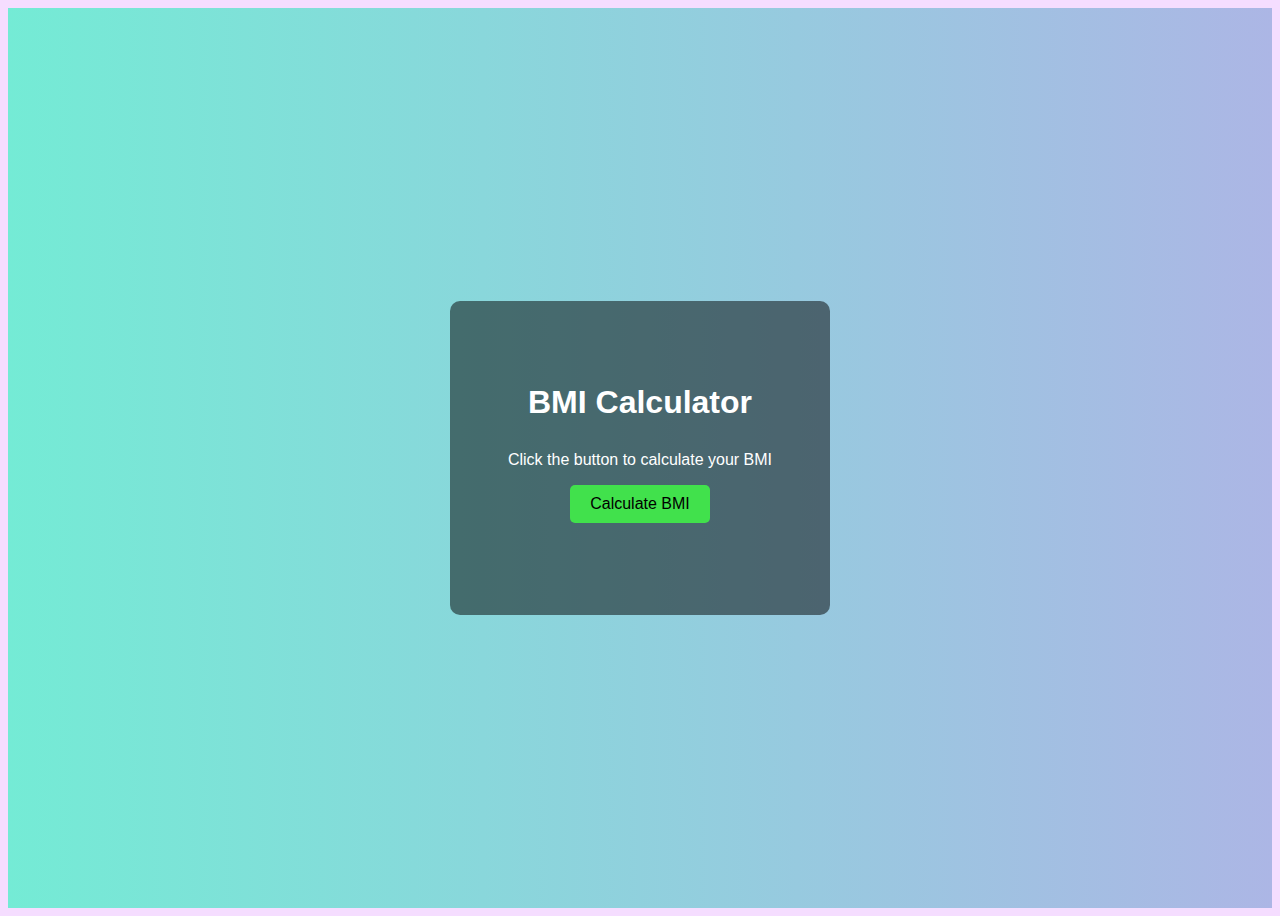
<file: project1/index.html>
<!DOCTYPE html>
<html lang="en">
<head>
    <meta charset="UTF-8">
    <meta name="viewport" content="width=device-width, initial-scale=1.0">
    <title>BMI Calculator</title>
    <link rel="stylesheet" href="styles.css">
</head>
<body>
    <div class="container">
        <h1 id="bmical">BMI Calculator</h1>
        <p>Click the button to calculate your BMI</p>
        <button onclick="calBmi()">Calculate BMI</button>
        <div id="result"></div>
    </div>

    <script src="script.js"></script>
</body>
</html>
</file>
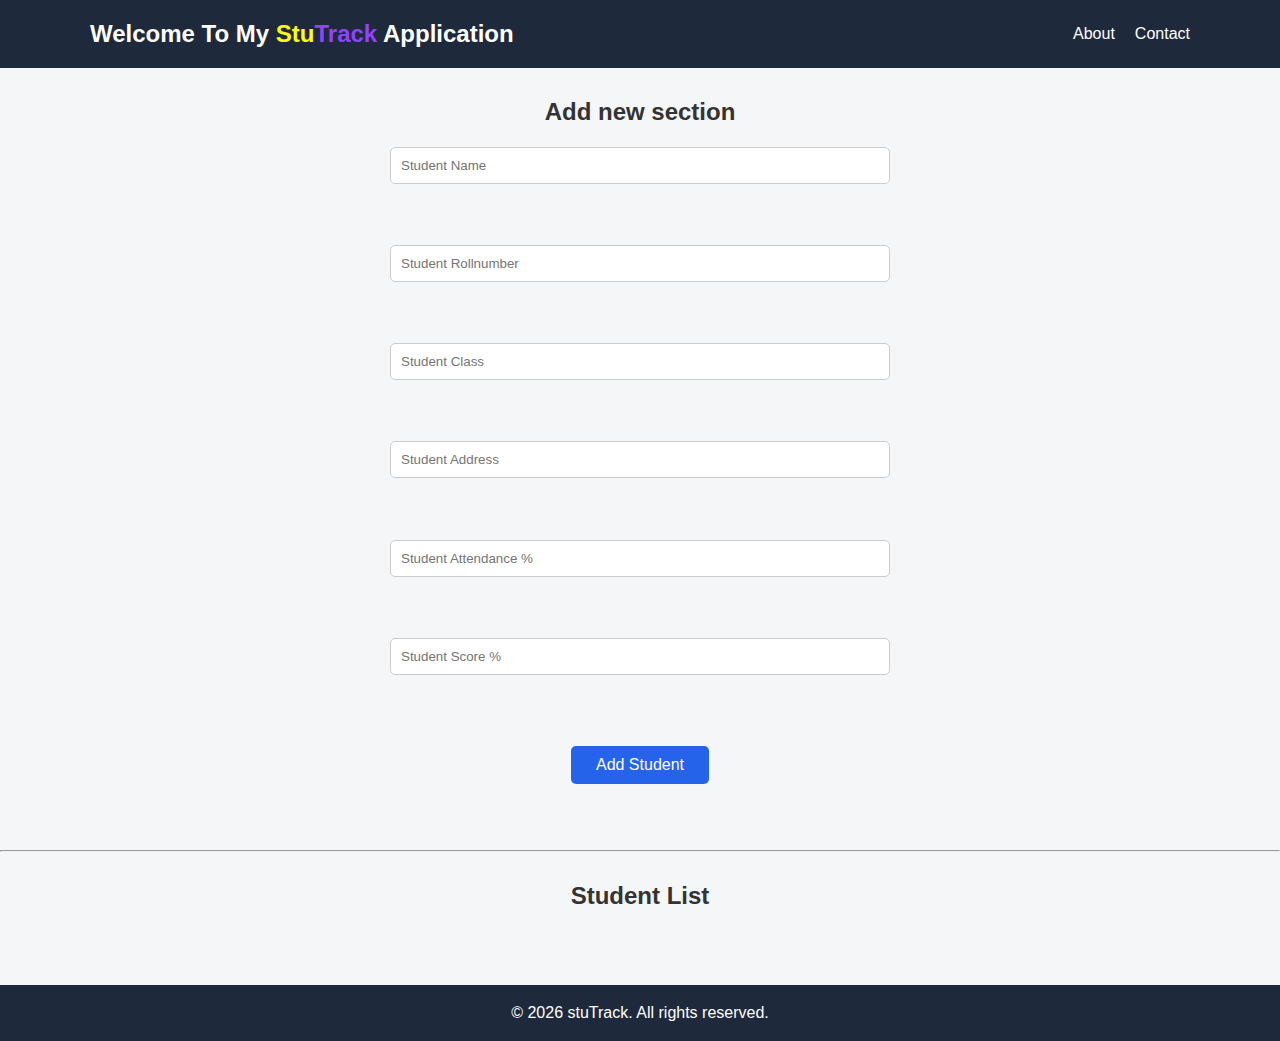
<file: project2/index.html>
<!--when i started a project in fri 2 jan 2026 -->
<!DOCTYPE html>
<html lang="en">

<head>
    <meta charset="UTF-8">
    <meta name="viewport" content="width=device-width, initial-scale=1.0">
    <title>Student performance analysis</title>
    <link rel="stylesheet" href="style.css">
</head>

<body>
    <header>
        <div class="container">
             <h1>Welcome to my <span class="high">stu</span><span class="light">Track</span> Application</h1>
            <nav>
                <ul>
                    <li><a href="about.html">About</a></li>
                    <li><a href="contact.html">Contact</a></li>
                </ul>
            </nav>
        </div>
    </header>

    <h2>Add new section</h2>

    <input type="text" placeholder="Student Name" id="Name">
    <br><br>
    <input type="text" placeholder="Student Rollnumber" id="Rollnumber">
    <br><br>
    <input type="text" placeholder="Student Class" id="Class">
    <br><br>
    <input type="text" placeholder="Student Address" id="Address">
    <br><br>
    <input type="number" placeholder="Student Attendance %" id="Attendance">
    <br><br>
    <input type="number" placeholder="Student Score %" id="Score">
    <br><br>
    <button onclick="addstudent()">Add Student</button>
    <br><br>
    <hr>

    <h2>Student List</h2>
    <div id="studentList"></div>
    <footer>
        <p>&copy; 2026 stuTrack. All rights reserved.</p>
    </footer>
    <script src="script.js"></script>
</body>

</html>
</file>
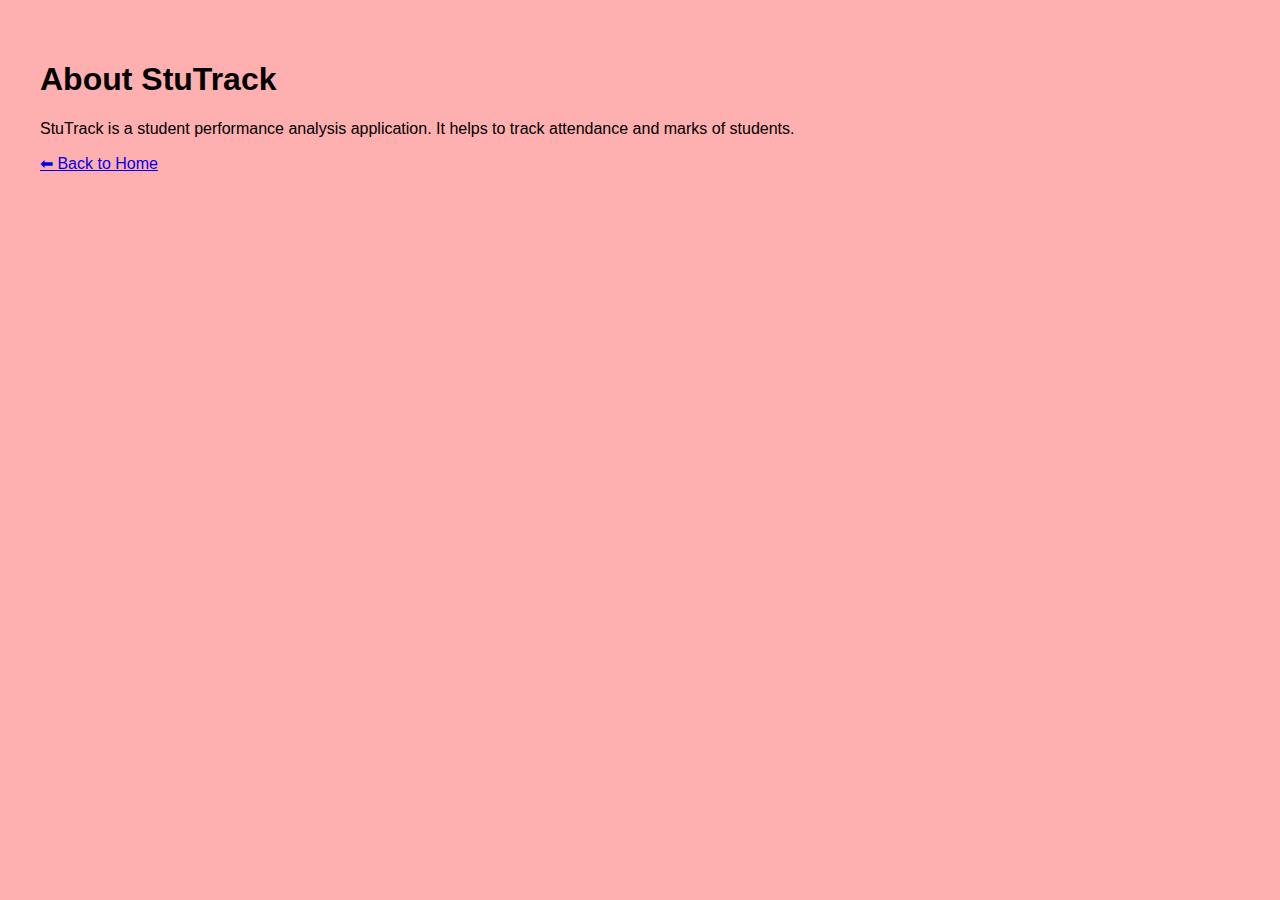
<file: project2/about.html>
<!DOCTYPE html>
<html>
<head>
  <title>About - StuTrack</title>
</head>
<style>
  body {
    font-family: Arial, sans-serif;
    background-color: #feafaf;
    margin: 20px;
    padding: 20px;
    border-radius: 5px;
  }
</style>
<body>

  <h1>About StuTrack</h1>

  <p>
    StuTrack is a student performance analysis application.
    It helps to track attendance and marks of students.
  </p>

  <a href="index.html">⬅ Back to Home</a>

</body>
</html>
</file>
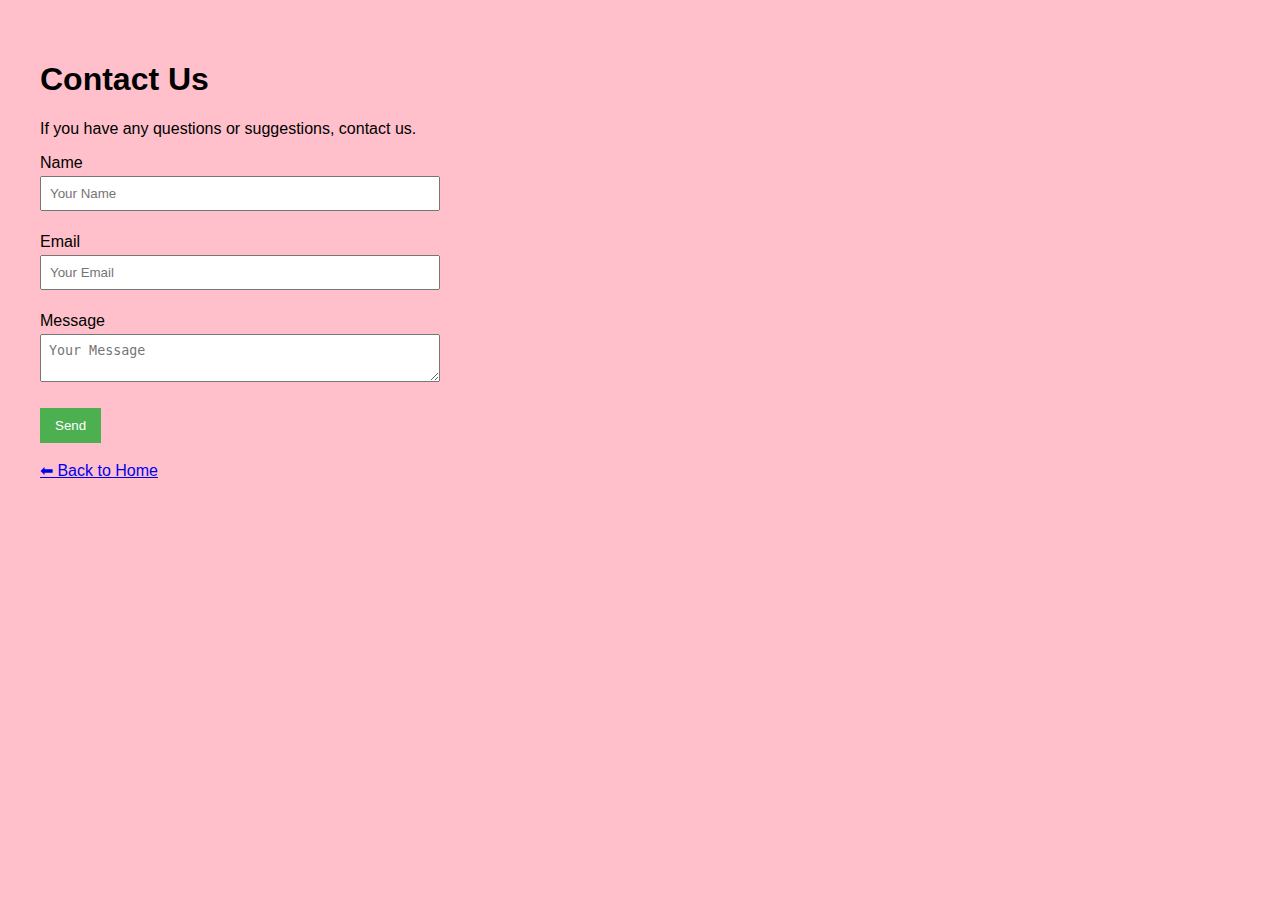
<file: project2/contact.html>
<!DOCTYPE html>
<html>
<head>
  <title>Contact - StuTrack</title>
</head>
<style>
  form {
    max-width: 400px;
  }
  input, textarea {
    width: 100%;
    padding: 8px;
    margin: 4px 0;
    box-sizing: border-box;
  } 
  button {
    padding: 10px 15px;
    background-color: #4CAF50;
    color: white;
    border: none;
    cursor: pointer;
  }
  button:hover {
    background-color: #45a049;
  }
  body {
    font-family: Arial, sans-serif;
    background-color: pink;
    margin: 20px;
    padding: 20px;
    border-radius: 5px;
    

  }
</style>
<body>

  <h1>Contact Us</h1>

  <p>If you have any questions or suggestions, contact us.</p>

  <form>
    <label>Name</label><br>
    <input type="text" placeholder="Your Name"><br><br>

    <label>Email</label><br>
    <input type="email" placeholder="Your Email"><br><br>

    <label>Message</label><br>
    <textarea placeholder="Your Message"></textarea><br><br>

    <button type="submit">Send</button>
  </form>

  <br>
  <a href="index.html">⬅ Back to Home</a>

</body>
</html>
</file>
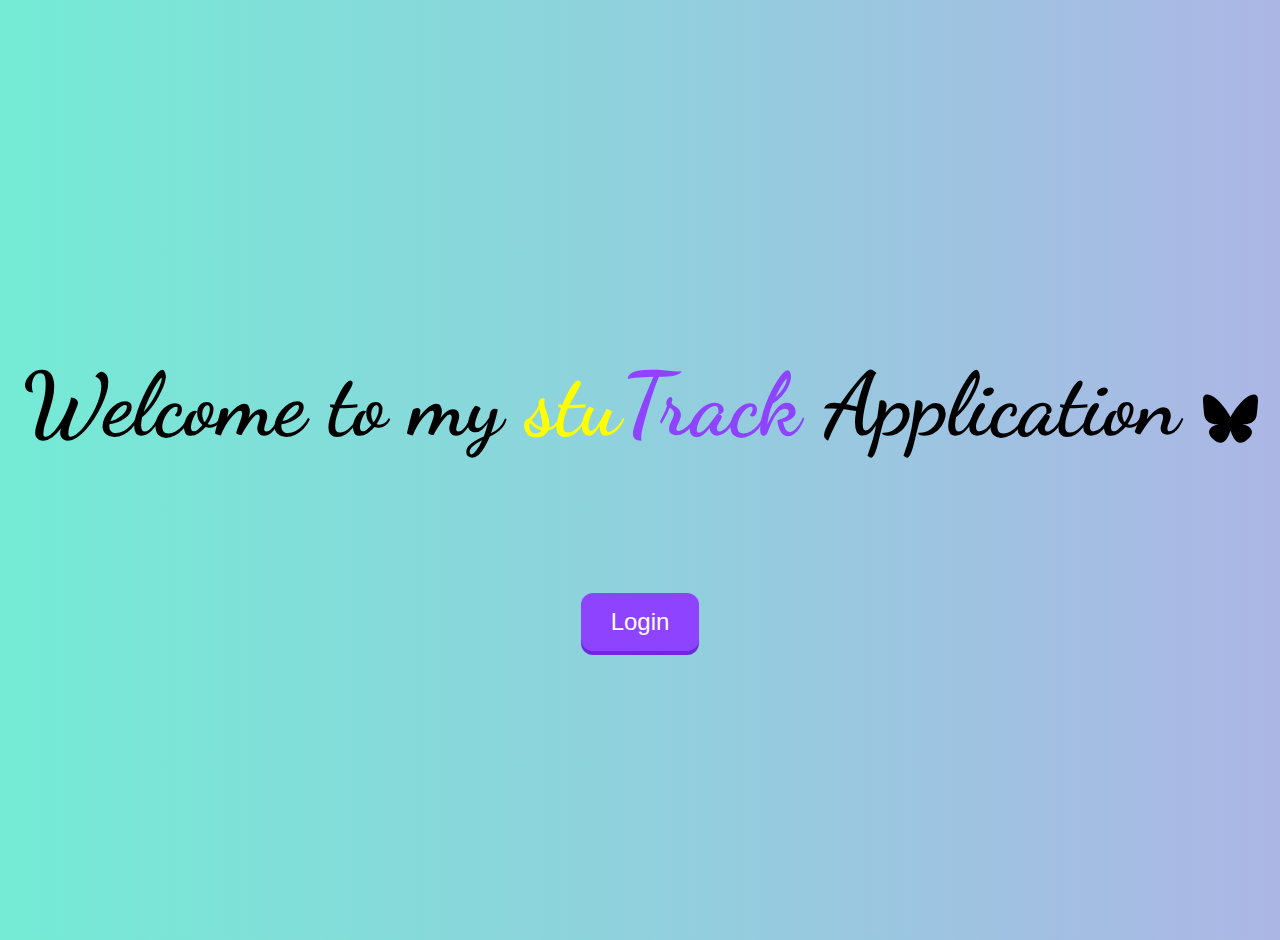
<file: project2/login.html>
<!DOCTYPE html>
<html lang="en">

<head>
    <meta charset="UTF-8">
    <meta name="viewport" content="width=device-width, initial-scale=1.0">
    <title>opening page</title>
    <link href="https://fonts.googleapis.com/css2?family=Dancing+Script:wght@600&display=swap" rel="stylesheet">
    <link rel="stylesheet" href="https://cdn.jsdelivr.net/npm/bootstrap-icons@1.10.5/font/bootstrap-icons.css">
</head>
<style>
   /* Base styles (desktop default) */
body {
    font-family: 'Dancing Script', cursive;
    font-size: 44px;
    background: linear-gradient(to right, #74ebd5, #ACB6E5);
    display: flex;
    flex-direction: column;
    justify-content: center;
    align-items: center;
    height: 100vh;
    margin: 0;
    text-align: center;
    padding: 20px; /* important for mobile */
}

h1 {
    line-height: 1.3;
}

.high {
    color: yellow;
}

.light {
    color: #8e43fe;
}

button {
    background-color: #8e43fe;
    color: white;
    border: none;
    padding: 15px 30px;
    font-size: 24px;
    margin-top: 20px;
    cursor: pointer;
    border-radius: 12px;
    box-shadow: 0 4px #6a2bdc;
}

/* SVG icon scaling */
svg {
    vertical-align: middle;
}

/* ---------------- MOBILE FIX ---------------- */
@media (max-width: 768px) {
    body {
        font-size: 26px;   /* 🔥 main fix */
    }

    h1 {
        font-size: 28px;
    }

    svg {
        width: 32px;
        height: 32px;
    }

    button {
        font-size: 18px;
        padding: 12px 24px;
        border-radius: 10px;
    }
}

/* ---------------- SMALL MOBILE ---------------- */
@media (max-width: 400px) {
    body {
        font-size: 22px;
    }

    h1 {
        font-size: 24px;
    }

    button {
        font-size: 16px;
        padding: 10px 20px;
    }
}

</style>


<body>
    <h1>Welcome to my <span class="high">stu</span><span class="light">Track</span> Application  <svg xmlns="http://www.w3.org/2000/svg" width="55" height="55" fill="currentColor" class="bi bi-bluesky" viewBox="0 0 16 16">
  <path d="M3.468 1.948C5.303 3.325 7.276 6.118 8 7.616c.725-1.498 2.698-4.29 4.532-5.668C13.855.955 16 .186 16 2.632c0 .489-.28 4.105-.444 4.692-.572 2.04-2.653 2.561-4.504 2.246 3.236.551 4.06 2.375 2.281 4.2-3.376 3.464-4.852-.87-5.23-1.98-.07-.204-.103-.3-.103-.218 0-.081-.033.014-.102.218-.379 1.11-1.855 5.444-5.231 1.98-1.778-1.825-.955-3.65 2.28-4.2-1.85.315-3.932-.205-4.503-2.246C.28 6.737 0 3.12 0 2.632 0 .186 2.145.955 3.468 1.948"/>
</svg></h1>
    <br>
    <button class="btn" onclick="location.href='index.html'">
        Login
    </button>

</body>

</html>
</file>
<file: project1/styles.css>
* {
    box-sizing: border-box;
    background-color: rgb(245, 221, 291);
}

body {
    font-family: Arial, Helvetica, sans-serif;
    display: flex;
    justify-content: center;
    align-items: center;
    height: 100vh;
    background: linear-gradient(to right, #74ebd5, #ACB6E5);
}
.container {
    width: 30%;
    margin: auto;
    text-align: center;
    padding: 50px;
    border: 2px solid transparent;
    border-radius: 10px;
    background-color: rgba(0, 0, 0, 0.5);
}

button {
    padding: 10px 20px;
    font-size: 16px;
    cursor: pointer;
    border: none;
    border-radius: 5px;
    background-color: rgb(65, 225, 76);
    color: rgb(0, 0, 0);
}

button:hover {
    background-color: rgb(65, 225, 76);
    color: black;
}

#bmical {
    margin-bottom: 20px;
    background-color: transparent;
    padding: 10px;
    color: rgb(255, 255, 255);
    border-radius: 5px;
    font-size: 37;
}
p{
    background-color: transparent;
    color: #fff;
}

#result {
    margin-top: 20px;
    font-size: 18px;
    font-weight: bold;
    background-color: transparent;
    padding: 10px;
    color: rgb(255, 253, 253);
    border-radius: 5px;

}
</file>
<file: project2/style.css>
/* Reset */
* {
  margin: 0;
  padding: 0;
  box-sizing: border-box;
  font-family: Arial, sans-serif;
}

/* Body */
body {
  background: #f4f6f8;
  color: #333;
  line-height: 1.6;
}

/* Header */
header {
  background: #1e293b;
  color: #fff;
  padding: 15px 0;
}

header .container {
  width: 90%;
  max-width: 1100px;
  margin: auto;
  display: flex;
  justify-content: space-between;
  align-items: center;
}

header h1 {
  font-size: 24px;
  text-transform: capitalize;
}

/* Navbar */
nav ul {
  list-style: none;
  display: flex;
  gap: 20px;
}

nav a {
  color: #fff;
  text-decoration: none;
  font-weight: 500;
}

nav a:hover {
  text-decoration: underline;
}

/* Main content */
h2 {
  margin: 25px 0 15px;
  text-align: center;
}

input {
  width: 100%;
  max-width: 500px;
  padding: 10px;
  margin: 5px auto;
  display: block;
  border: 1px solid #ccc;
  border-radius: 5px;
}

button {
  display: block;
  margin: 15px auto;
  padding: 10px 25px;
  border: none;
  background: #2563eb;
  color: #fff;
  font-size: 16px;
  border-radius: 5px;
  cursor: pointer;
}

button:hover {
  background: #1d4ed8;
}

#studentList {
  width: 90%;
  max-width: 1200px;
  margin: 30px auto;

  display: grid;
  grid-template-columns: repeat(3, 1fr);
  gap: 25px;
}

.student-card {
  background: #fff;
  padding: 18px;
  border-radius: 10px;
  box-shadow: 0 4px 12px rgba(0,0,0,0.08);

  display: flex;
  flex-direction: column;
  gap: 8px;
}

.student-card h3 {
  margin-bottom: 8px;
}

.student-card p {
  margin: 0;
}

.student-card button {
  margin-top: 12px;
  align-self: center;
}
@media (max-width: 900px) {
  #studentList {
    grid-template-columns: repeat(2, 1fr);
  }
}

@media (max-width: 600px) {
  #studentList {
    grid-template-columns: 1fr;
  }
}



/* Footer */
footer {
  background: #1e293b;
  color: #fff;
  text-align: center;
  padding: 15px;
  margin-top: 40px;
}

/* Responsive (Mobile) */
@media (max-width: 600px) {
  header .container {
    flex-direction: column;
    gap: 10px;
  }

  nav ul {
    flex-direction: column;
    gap: 10px;
  }

  header h1 {
    font-size: 20px;
  }
}
.high {
        color: yellow;
    }
    .light {
        color: #8e43fe;
    }
</file>
